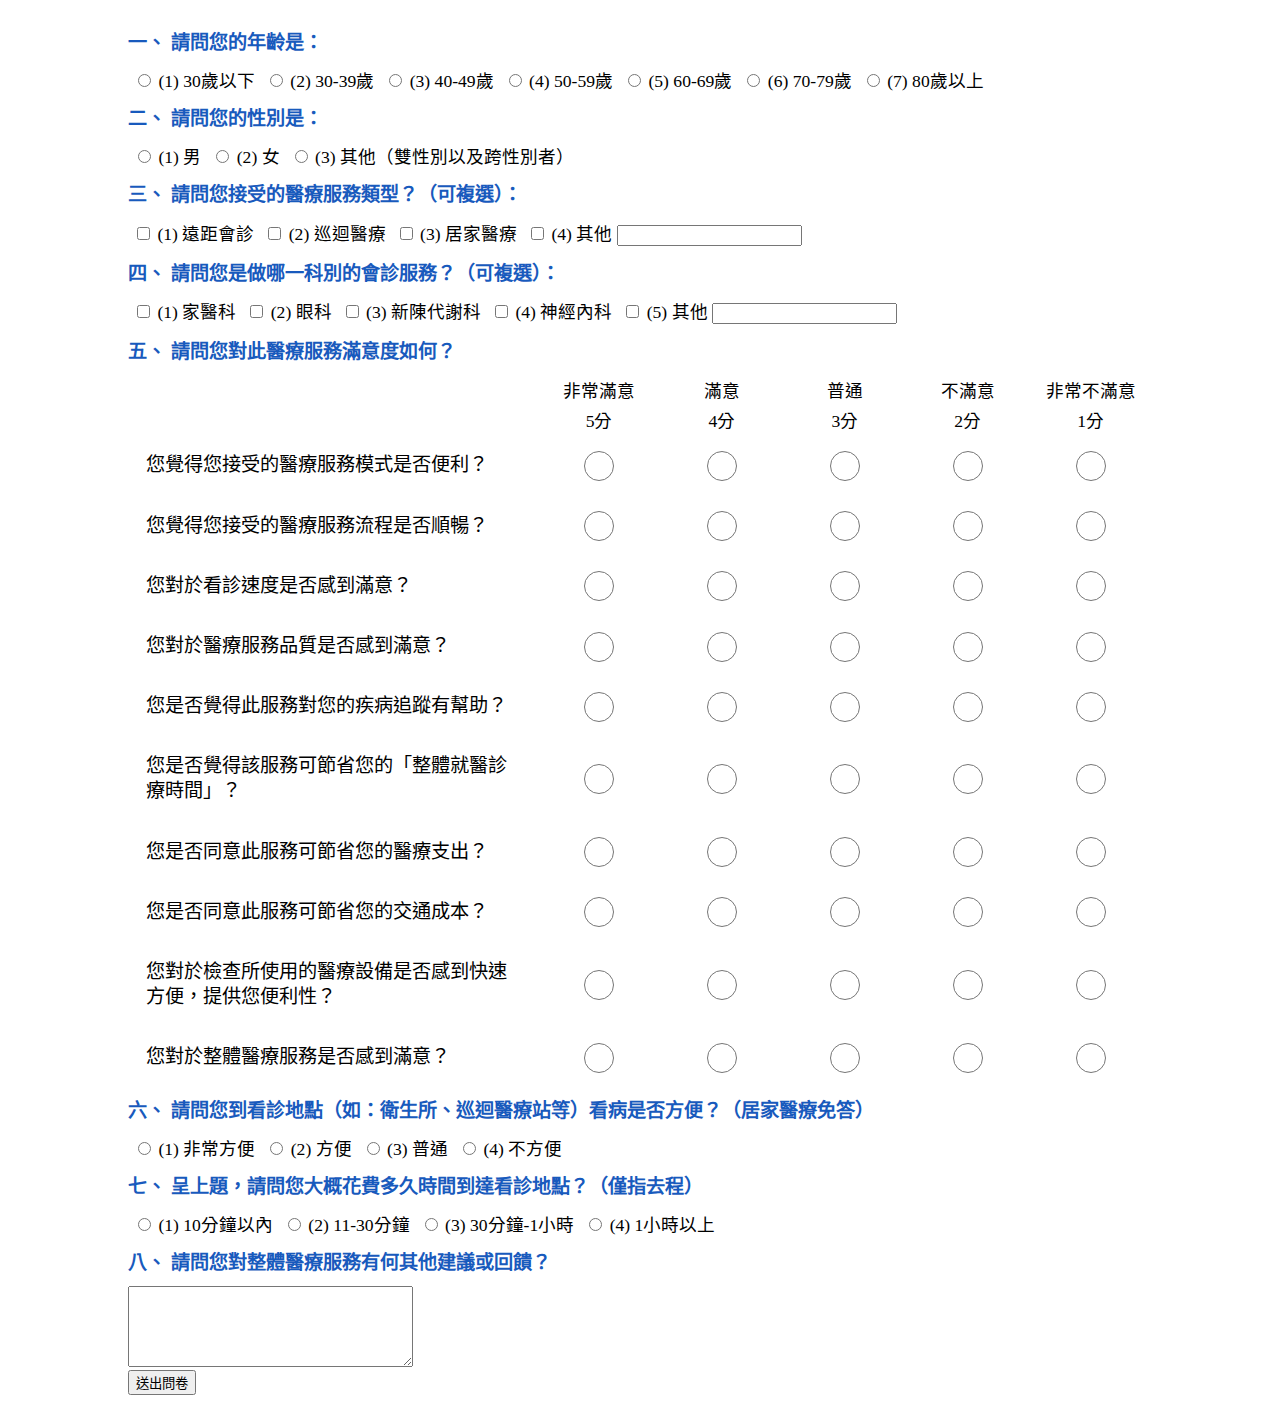
<file: index.html>
<!DOCTYPE html>
<html lang="zh-TW">
<head>
    <meta charset="UTF-8">
    <meta name="viewport" content="width=device-width, initial-scale=1.0">
    <title>民眾滿意度調查問卷</title>
</head>
<script src="https://code.jquery.com/jquery-3.7.1.min.js" integrity="sha256-/JqT3SQfawRcv/BIHPThkBvs0OEvtFFmqPF/lYI/Cxo=" crossorigin="anonymous"></script>
<style>
    /* http://meyerweb.com/eric/tools/css/reset/ 
   v2.0 | 20110126
   License: none (public domain)
    */
    /* CSS reset */
    html, body, div, span, applet, object, iframe,
    h1, h2, h3, h4, h5, h6, p, blockquote, pre,
    a, abbr, acronym, address, big, cite, code,
    del, dfn, em, img, ins, kbd, q, s, samp,
    small, strike, strong, sub, sup, tt, var,
    b, u, i, center,
    dl, dt, dd, ol, ul, li,
    fieldset, form, label, legend,
    table, caption, tbody, tfoot, thead, tr, th, td,
    article, aside, canvas, details, embed, 
    figure, figcaption, footer, header, hgroup, 
    menu, nav, output, ruby, section, summary,
    time, mark, audio, video {
        margin: 0;
        padding: 0;
        border: 0;
        font-size: 100%;
        font: inherit;
        vertical-align: baseline;
    }
    /* HTML5 display-role reset for older browsers */
    article, aside, details, figcaption, figure, 
    footer, header, hgroup, menu, nav, section {
        display: block;
    }
    body {
        line-height: 1;
    }
    ol, ul {
        list-style: none;
    }
    blockquote, q {
        quotes: none;
    }
    blockquote:before, blockquote:after,
    q:before, q:after {
        content: '';
        content: none;
    }
    table {
        border-collapse: collapse;
        border-spacing: 0;
    }
    /*---------------------------------------------*/

    .formContainer{
        padding: 20px;
        width: 540px;
        margin: auto;
    }

    .surveyQusetionTitle, .surveyQusetionTable{
        padding: 10px 0px;
        font-size: 1.2em;
        font-weight: bold;
        color: #185abd;
        line-height: 3ex;
    }

    #questionOfAge, #questionOfGender, #questionOfTherapy, #questionOfClass, #questionofTable, #questionOfCommute, #questionOfTime{
        display: flex;
        flex-direction: column;
    }

    .inputArea{
        padding: 5px;
        font-size: 1.1em;
    }

    .tableTitle{
        display: grid;
        grid-template-columns: 40% 12% 12% 12% 12% 12%;
    }

    .tableTitleAreaS5{
        grid-column-start: 2;
        grid-column-end: 3;
    }

    .tableTitleArea{
        display:flex;
        flex-direction: column;
        align-items: center;
    }

    .tableTitleArea .tableTitleDisc{
        flex-grow: 1;
        padding: 5px 3px;
        line-height: 1.3em;
        font-size: 1.1em;
    }
    .tableTitleArea .tableTitleScore{
        font-size: 1.1em;
        padding: 5px;
    }
    .questionofTable{
        display: grid;
        grid-template-rows: repeat(11, 1fr);
    }

    .subquestionTable{
        display: grid;
        grid-template-columns: 40% 12% 12% 12% 12% 12%;
    }

    .subquestionTable:hover{
        border-radius: 10px;
        border-bottom: 1px solid rgba(187, 187, 187, 0.315) ;
        box-shadow: 5px 5px 5px rgba(216, 215, 215, 0.336);
    }

    .subquestionTable label{
        font-size: 1.2em;
        padding: 2ex;
        line-height: 1.3em;
        align-self: center;
    }
    .subquestionTable input{
        align-self: center;
        justify-self: center;
        width: 30px;
        height: 30px;
        margin: 0;
                
    }

    .invalid, .invalid:focus{
      border: 1px solid red;
      background-color: rgba(223, 140, 140, 0.548);
    }

    .errorMsg{
      display: none;
      opacity: 0;
      position: relative;
      left: 5.3em;
      color: #fff;
      font-size: 0.9em;
      font-weight: bolder;
      width: fit-content;
      margin: 10px 0px;
      padding: 10px;
      border: 1px dotted ,rgba(128, 128, 128, 0.39);
      border-radius: 6px;
      background-color: #739798;
    }
    .errorMsg::before{
      content: "";
      position: absolute;
      top: -25%;
      left: 5%;
      border-left: 10px solid transparent;
      border-right: 10px solid transparent;
      border-bottom: 10px solid #739798;
    }

    .errorMsgShow{
      display: block;
      opacity: 1;
    }

    @media (min-width: 540px) {
        
    }
    @media (min-width: 768px) {
        .formContainer{
            padding: 20px;
            width: 800px;
            margin: auto;
        }
        
        #questionOfAge, #questionOfGender, #questionOfTherapy, #questionOfClass, #questionOfCommute, #questionOfTime{
            display: flex;
            flex-direction: row;
        }
    }
    @media (min-width: 920px) {
        .formContainer{
            padding: 20px;
            width: 1024px;
            margin: auto;
        }
    }

</style>
<body>
    <div class="formContainer">
        <div class="surveyForm">
          <div class="surveyQuestions">
            <p class="surveyQusetionTitle">一、	請問您的年齡是：</p>
            <div id="questionOfAge" class="">
              <div class="inputArea">
                <input type="radio" id="age1" name="age" value="30歲以下">
                <label for="age1">(1) 30歲以下</label>
              </div>
              <div class="inputArea">
                <input type="radio" id="age2" name="age" value="30-39歲">
                <label for="age2">(2) 30-39歲</label>
              </div>
              <div class="inputArea">
                <input type="radio" id="age3" name="age" value="40-49歲">
                <label for="age3">(3) 40-49歲</label>
              </div>
              <div class="inputArea">
                <input type="radio" id="age4" name="age" value="50-59歲">
                <label for="age4">(4) 50-59歲</label>
              </div>
              <div class="inputArea">
                <input type="radio" id="age5" name="age" value="60-69歲">
                <label for="age5">(5) 60-69歲</label>
              </div>
              <div class="inputArea">
                <input type="radio" id="age6" name="age" value="70-79歲">
                <label for="age6">(6) 70-79歲</label>
              </div>
              <div class="inputArea">
                <input type="radio" id="age7" name="age" value="80歲以上">
                <label for="age7">(7) 80歲以上</label>
              </div>
            </div>
            <p class="surveyQusetionTitle">二、	請問您的性別是：</p>
            <div id="questionOfGender">
              <div class="inputArea">
                <input type="radio" id="gender1" name="gender" value="男">
                <label for="gender1">(1) 男</label>
              </div>
              <div class="inputArea">
                <input type="radio" id="gender2" name="gender" value="女">
                <label for="gender2">(2) 女</label>
              </div>
              <div class="inputArea">
                <input type="radio" id="gender3" name="gender" value="其他">
                <label for="gender3">(3) 其他（雙性別以及跨性別者）</label>
              </div>
            </div>
            <p class="surveyQusetionTitle">三、	請問您接受的醫療服務類型？（可複選）：</p>
            <div id="questionOfTherapy">
              <div class="inputArea">
                <input type="checkbox" id="therapy1" name="therapy" value="遠距會診">
                <label for="therapy1">(1) 遠距會診</label>
              </div>
              <div class="inputArea">
                <input type="checkbox" id="therapy2" name="therapy" value="巡迴醫療">
                <label for="therapy2">(2) 巡迴醫療</label>
              </div>
              <div class="inputArea">
                <input type="checkbox" id="therapy3" name="therapy" value="居家醫療">
                <label for="therapy3">(3) 居家醫療</label>
              </div>
              <div class="inputArea inputwithOther">
                <input type="checkbox" id="therapy4" name="therapy" value="其他">
                <label for="therapy4">(4) 其他</label>
                <input type="text" id="therapy4Text" name="therapy" value="">
                <span id="therapy4TextError" class="errorMsg">請輸入接受的醫療服務類型</span>
              </div>
            </div>
            <p class="surveyQusetionTitle">四、	請問您是做哪一科別的會診服務？（可複選）：</p>
            <div id="questionOfClass">
              <div class="inputArea">
                <input type="checkbox" id="class1" name="class" value="家醫科">
                <label for="class1">(1) 家醫科</label>
              </div>
              <div class="inputArea">
                <input type="checkbox" id="class2" name="class" value="眼科">
                <label for="class2">(2) 眼科</label>
              </div>
              <div class="inputArea">
                <input type="checkbox" id="class3" name="class" value="新陳代謝科">
                <label for="class3">(3) 新陳代謝科</label>
              </div>
              <div class="inputArea">
                <input type="checkbox" id="class4" name="class" value="神經內科">
                <label for="class4">(4) 神經內科</label>
              </div>
              <div class="inputArea">
                <input type="checkbox" id="class5" name="class" value="其他">
                <label for="class5">(5) 其他</label>
                <input type="text" id="class5Text" name="class" value="">
                <span id="class5TextError" class="errorMsg">請輸入接受的會診服務科別</span>
              </div>
            </div>
            <p class="surveyQusetionTable">五、	請問您對此醫療服務滿意度如何？</p>
            <div class="tableTitle">
              <div class="tableTitleArea tableTitleAreaS5">
                <div class="tableTitleDisc">非常滿意</div>
                <div class="tableTitleScore">5分</div>
              </div>
              <div class="tableTitleArea tableTitleAreaS4">
                <div class="tableTitleDisc">滿意</div>
                <div class="tableTitleScore">4分</div>
              </div>
              <div class="tableTitleArea tableTitleAreaS3">
                <div class="tableTitleDisc">普通</div>
                <div class="tableTitleScore">3分</div>
              </div>
              <div class="tableTitleArea tableTitleAreaS2">
                <div class="tableTitleDisc">不滿意</div>
                <div class="tableTitleScore">2分</div>
              </div>
              <div class="tableTitleArea tableTitleAreaS1">
                <div class="tableTitleDisc">非常不滿意</div>
                <div class="tableTitleScore">1分</div>
              </div>
            </div>
            <div id="questionofTable">
              <div class="subquestionTable questionofTable1">
                <label>您覺得您接受的醫療服務模式是否便利？</label>
                <input type="radio" id="qot1-5" name="qot1" value="非常滿意">
                <input type="radio" id="qot1-4" name="qot1" value="滿意">
                <input type="radio" id="qot1-3" name="qot1" value="普通">
                <input type="radio" id="qot1-2" name="qot1" value="不滿意">
                <input type="radio" id="qot1-1" name="qot1" value="非常不滿意">
              </div>
              <div class="subquestionTable questionofTable2">
                <label>您覺得您接受的醫療服務流程是否順暢？</label>
                <input type="radio" id="qot2-5" name="qot2" value="非常滿意">
                <input type="radio" id="qot2-4" name="qot2" value="滿意">
                <input type="radio" id="qot2-3" name="qot2" value="普通">
                <input type="radio" id="qot2-2" name="qot2" value="不滿意">
                <input type="radio" id="qot2-1" name="qot2" value="非常不滿意">
              </div>
             <div class="subquestionTable questionofTable3">
                <label>您對於看診速度是否感到滿意？</label>
                <input type="radio" id="qot3-5" name="qot3" value="非常滿意">
                <input type="radio" id="qot3-4" name="qot3" value="滿意">
                <input type="radio" id="qot3-3" name="qot3" value="普通">
                <input type="radio" id="qot3-2" name="qot3" value="不滿意">
                <input type="radio" id="qot3-1" name="qot3" value="非常不滿意">
             </div>
             <div class="subquestionTable questionofTable4">
                <label>您對於醫療服務品質是否感到滿意？</label>
                <input type="radio" id="qot4-5" name="qot4" value="非常滿意">
                <input type="radio" id="qot4-4" name="qot4" value="滿意">
                <input type="radio" id="qot4-3" name="qot4" value="普通">
                <input type="radio" id="qot4-2" name="qot4" value="不滿意">
                <input type="radio" id="qot4-1" name="qot4" value="非常不滿意">
             </div>
             <div class="subquestionTable questionofTable5">
                <label>您是否覺得此服務對您的疾病追蹤有幫助？</label>
                <input type="radio" id="qot5-5" name="qot5" value="非常滿意">
                <input type="radio" id="qot5-4" name="qot5" value="滿意">
                <input type="radio" id="qot5-3" name="qot5" value="普通">
                <input type="radio" id="qot5-2" name="qot5" value="不滿意">
                <input type="radio" id="qot5-1" name="qot5" value="非常不滿意">
              </div>
             <div class="subquestionTable questionofTable6">
                <label>您是否覺得該服務可節省您的「整體就醫診療時間」？</label>
                <input type="radio" id="qot6-5" name="qot6" value="非常滿意">
                <input type="radio" id="qot6-4" name="qot6" value="滿意">
                <input type="radio" id="qot6-3" name="qot6" value="普通">
                <input type="radio" id="qot6-2" name="qot6" value="不滿意">
                <input type="radio" id="qot6-1" name="qot6" value="非常不滿意">
              </div>
             <div class="subquestionTable questionofTable7">
                <label>您是否同意此服務可節省您的醫療支出？</label>
                <input type="radio" id="qot7-5" name="qot7" value="非常滿意">
                <input type="radio" id="qot7-4" name="qot7" value="滿意">
                <input type="radio" id="qot7-3" name="qot7" value="普通">
                <input type="radio" id="qot7-2" name="qot7" value="不滿意">
                <input type="radio" id="qot7-1" name="qot7" value="非常不滿意">
              </div>
             <div class="subquestionTable questionofTable8">
                <label>您是否同意此服務可節省您的交通成本？</label>
                <input type="radio" id="qot8-5" name="qot8" value="非常滿意">
                <input type="radio" id="qot8-4" name="qot8" value="滿意">
                <input type="radio" id="qot8-3" name="qot8" value="普通">
                <input type="radio" id="qot8-2" name="qot8" value="不滿意">
                <input type="radio" id="qot8-1" name="qot8" value="非常不滿意">
              </div>
             <div class="subquestionTable questionofTable9">
                <label>您對於檢查所使用的醫療設備是否感到快速方便，提供您便利性？</label>
                <input type="radio" id="qot9-5" name="qot9" value="非常滿意">
                <input type="radio" id="qot9-4" name="qot9" value="滿意">
                <input type="radio" id="qot9-3"5 name="qot9" value="普通">
                <input type="radio" id="qot9-2" name="qot9" value="不滿意">
                <input type="radio" id="qot9-1" name="qot9" value="非常不滿意">
              </div>
             <div class="subquestionTable questionofTable10">
                <label>您對於整體醫療服務是否感到滿意？</label>
                <input type="radio" id="qot10-5" name="qot10" value="非常滿意">
                <input type="radio" id="qot10-4" name="qot10" value="滿意">
                <input type="radio" id="qot10-3"5 name="qot10" value="普通">
                <input type="radio" id="qot10-2" name="qot10" value="不滿意">
                <input type="radio" id="qot10-1" name="qot10" value="非常不滿意">
              </div>
            </div>
            <p class="surveyQusetionTitle">六、	請問您到看診地點（如：衛生所、巡迴醫療站等）看病是否方便？（居家醫療免答）</p>
            <div id="questionOfCommute">
              <div class="inputArea">
                <input type="radio" id="commute1" name="commute" value="非常方便">
                <label for="commute1">(1) 非常方便</label>
              </div>
              <div class="inputArea">
                <input type="radio" id="commute2" name="commute" value="方便">
                <label for="commute2">(2) 方便</label>
              </div>
              <div class="inputArea">
                <input type="radio" id="commute3" name="commute" value="普通">
                <label for="commute3">(3) 普通</label>
              </div>
              <div class="inputArea">
                <input type="radio" id="commute4" name="commute" value="不方便">
                <label for="commute4">(4) 不方便</label>
              </div>
            </div>
            <p class="surveyQusetionTitle">七、	呈上題，請問您大概花費多久時間到達看診地點？（僅指去程）</p>
            <div id="questionOfTime">
              <div class="inputArea">
                <input type="radio" id="time1" name="time" value="10分鐘以內">
                <label for="time1">(1) 10分鐘以內</label>
              </div>
              <div class="inputArea">
                <input type="radio" id="time2" name="time" value="11-30分鐘">
                <label for="time2">(2) 11-30分鐘</label>
              </div>
              <div class="inputArea">
                <input type="radio" id="time3" name="time" value="30分鐘-1小時">
                <label for="time3">(3) 30分鐘-1小時</label>
              </div>
              <div class="inputArea">
                <input type="radio" id="time4" name="time" value="1小時以上">
                <label for="time4">(4) 1小時以上</label>
              </div>
            </div>
            <p class="surveyQusetionTitle">八、	請問您對整體醫療服務有何其他建議或回饋？</p>
            <div id="questionOfOther">
                <textarea type="textarea" id="other" name="other" rows="5" cols="33"></textarea>
            </div>
        </div>
        <button id="submit">送出問卷</button>
      </div>
    </div>

  <script>
        $(function(){
          $('#submit').on('click', function(){
            console.log('-----送出表單-----')
            //Q1 Age
            var questionOfAge = function(){
              var answerAge;
              $('[name="age"]').each(function(){
                if($(this).prop('checked') === true){
                  document.getElementById('questionOfAge').classList.remove('invalid');
                  answerAge = $(this).val();
                };
              });
              if(answerAge !== undefined){
                 console.log('Q1.有資料')
                 return answerAge;
              } else {
                 console.log('Q1.無資料')
                 document.getElementById('questionOfAge').classList.add('invalid');
                 document.querySelector('#questionOfAge input').focus();
              }
            };

            //Q2 Gender
            var questionOfGender = function(){
              var answerGender;
              $('[name="gender"]').each(function(){
                if($(this).prop('checked') === true){
                  document.getElementById('questionOfGender').classList.remove('invalid');
                  answerGender = $(this).val();
                };
              });
              if(answerGender !== undefined){
                 console.log('Q2.有資料')
                 return answerGender;
              } else {
                 console.log('Q2.無資料')
                 document.getElementById('questionOfGender').classList.add('invalid');
                 document.querySelector('#questionOfGender input').focus();
              }
            };

            //Q3 Therapy
            var questionOfTherapy = function(){
              var answerTherapy = [];
              $('[name="therapy"]').each(function(){
                if($(this).prop('checked') === true){
                  //選擇其他選項
                  if($(this).val() == '其他'){
                    if($('#therapy4Text').val() != ""){
                      $('#therapy4Text').removeClass('invalid');
                      $('#therapy4TextError').removeClass('errorMsgShow');
                      answerTherapy.push(`其他：${$('#therapy4Text').val()}`);
                    } else {
                      $('#therapy4Text').addClass('invalid');
                      $('#therapy4TextError').addClass('errorMsgShow');
                      $('#therapy4Text').focus();
                    }
                  } 
                  //有選一般選項
                  if($(this).val() != '其他'){
                    answerTherapy.push($(this).val());
                  }
                };
              });
              if(answerTherapy.length > 0){
                document.getElementById('questionOfTherapy').classList.remove('invalid');
                console.log('Q3.有資料');
                answerTherapy = answerTherapy.toString();
                return answerTherapy;
              } else {
                console.log('Q3.無資料');
                document.getElementById('questionOfTherapy').classList.add('invalid');
                document.querySelector('#questionOfTherapy input').focus();
              }
              
            }

            //Q4 Class
            var questionOfClass = function(){
              var answerClass = [];
              $('[name="class"]').each(function(){
                if($(this).prop('checked') === true){
                  //選擇其他選項
                  if($(this).val() == '其他'){
                    if($('#class5Text').val() != ""){
                      $('#class5Text').removeClass('invalid');
                      $('#class5TextError').removeClass('errorMsgShow');
                      answerClass.push(`其他：${$('#class5Text').val()}`);
                    } else {
                      $('#class5Text').addClass('invalid');
                      $('#class5TextError').addClass('errorMsgShow');
                      $('#class5Text').focus();
                    }
                  } 
                  //有選一般選項
                  if($(this).val() != '其他'){
                    answerClass.push($(this).val());
                  }
                };
              });
              if(answerClass.length > 0){
                console.log('Q4.有資料')
                document.getElementById('questionOfClass').classList.remove('invalid');
                answerClass =  answerClass.toString();
                return answerClass;  
              } else {
                console.log('Q4.無資料')
                document.getElementById('questionOfClass').classList.add('invalid');
                document.querySelector('#questionOfClass input').focus();
              }
              
            }

            //Q5 Table
            var questionOfTable = function(){
              var answerTable = [];
              for(let i=1; i<=10; i++){
                document.querySelector(`.questionofTable${i}`).classList.add('invalid');
                $(`[name="qot${i}"]`).each(function(){
                  if($(this).prop('checked') === true){
                    answerTable.push($(this).val());
                    document.querySelector(`.questionofTable${i}`).classList.remove('invalid');
                  }
                })
              }
              if(answerTable.length > 0){
                console.log('Q5.有資料')
                return answerTable;
              } else {
                console.log('Q5.無資料')
                document.querySelector('#questionofTable input').focus(); 
              }
            }

            //Q6 Commute
            var questionOfCommute = function(){
              var answerCommute;
              $('[name="commute"]').each(function(){
                if($(this).prop('checked') === true){
                  document.getElementById('questionOfCommute').classList.remove('invalid');
                  answerCommute = $(this).val();
                };
              });
              if(answerCommute !== undefined){
                console.log('Q6.有資料');
                return answerCommute;  
              } else if(questionOfTherapy() !== undefined && questionOfTherapy().indexOf('居家醫療') != -1){
                document.getElementById('questionOfCommute').classList.remove('invalid');
                answerCommute = '居家醫療';
                console.log('Q3.為居家醫療免填');
                return answerCommute;
              } else {
                console.log('Q6.無資料');
                document.getElementById('questionOfCommute').classList.add('invalid');
                document.querySelector('#questionOfCommute input').focus();
              }
            }

            //Q7 Time
            var questionOfTime = function(){
              var answerTime;
              $('[name="time"]').each(function(){
                if($(this).prop('checked') === true){
                  document.getElementById('questionOfTime').classList.remove('invalid');
                  answerTime = $(this).val();
                };
              });
              if(answerTime !== undefined){
                console.log('Q7.有資料');
                return answerTime;
              } else {
                console.log('Q7.無資料');
                document.getElementById('questionOfTime').classList.add('invalid');
                document.querySelector('#questionOfTime input').focus();
              }
            }
            
            //Q8 Other
            var questionOfOther = function(){
              var answerOther = $('#other').val() || '未填寫';
              answerOther = answerOther.replace(/<[^>]+>/g, '');
              return answerOther;
            }
            
            
            console.log(`年齡:${questionOfAge()}; 性別:${questionOfGender()}; 治療:${questionOfTherapy()}; 科別:${questionOfClass()}; 滿意度:${questionOfTable()}; 交通:${questionOfCommute()}; 時間:${questionOfTime()}; 其他意見:${questionOfOther()}`)

            var data = {
              'Q1': questionOfAge(),
              'Q2': questionOfGender(),
              'Q3': questionOfTherapy(),
              'Q4': questionOfClass(),
              'Q5': questionOfTable(),
              'Q6': questionOfCommute(),
              'Q7': questionOfTime(),
              'Q8': questionOfOther(),
            }
            dataVerifyandSent(data);

          });
        });

        //輸入確認
        let inputTherapy = document.getElementById('therapy4Text')
        inputTherapy.addEventListener('blur', function(e){
          let regex = new RegExp(/^[\u4e00-\u9fa5]{1,10}$/);
          let data = this.value
          console.log(data)
          console.log(regex.test(data))
          if($('#therapy4').prop('checked') === true){
            if(regex.test(data) != true){
              $('#therapy4Text').addClass('invalid');
              $('#therapy4TextError').addClass('errorMsgShow');
              $('#therapy4Text').focus();
            } else {
              $('#therapy4Text').removeClass('invalid');
              $('#therapy4TextError').removeClass('errorMsgShow');
            }
          } else{
              $('#therapy4Text').removeClass('invalid');
              $('#therapy4TextError').removeClass('errorMsgShow');
          }
        })

        let inputClass = document.getElementById('class5Text')
        inputClass.addEventListener('blur', function(e){
          let regex = new RegExp(/^[\u4e00-\u9fa5]{1,10}科$/);
          let data = this.value
          console.log(data)
          console.log(regex.test(data))
          if($('#class5').prop('checked') === true){
            if(regex.test(data) != true){
              $('#class5Text').addClass('invalid');
              $('#class5TextError').addClass('errorMsgShow');
              $('#class5Text').focus();
            } else {
              $('#class5Text').removeClass('invalid');
              $('#class5TextError').removeClass('errorMsgShow');
            }
          } else{
              $('#class5Text').removeClass('invalid');
              $('#class5TextError').removeClass('errorMsgShow');
          }
        })
        
        function dataVerifyandSent(data){

          for(const key in data){
            if(data[key] === undefined){
              alert('請確認資料是否都已填寫完畢？')
              return
            }
          }

          var result = {
            'entry.1214767880': data.Q1,
            'entry.1214767880': data.Q2,
            'entry.1277615930': data.Q3,
            'entry.1126575376': data.Q4,
            'entry.928827925': data.Q5[0],
            'entry.766914088': data.Q5[1],
            'entry.1665012988': data.Q5[2],
            'entry.319659028': data.Q5[3],
            'entry.1371438031': data.Q5[4],
            'entry.2069417640': data.Q5[5],
            'entry.29773802': data.Q5[6],
            'entry.431032263': data.Q5[7],
            'entry.1608888542': data.Q5[8],
            'entry.1200391884': data.Q5[9],
            'entry.129974379': data.Q6,
            'entry.1406410579': data.Q7,
            'entry.996043833': data.Q8
          }
          console.log(result)
          $.ajax({
              type: 'POST',
              url: 'https://docs.google.com/forms/u/0/d/e/1FAIpQLSe0h8kaATF-UtQzTdhZwQPP4I-tuwkqiao_1hmcaDEWMtS0Ag/formResponse',
              data: result,
              contentType: 'application/json',
              dataType: 'json',
              complete: function(){
                alert('資料已送出!');
              }
            }
          )
          
          


        }
    </script>
  </body>
</html>
</file>
